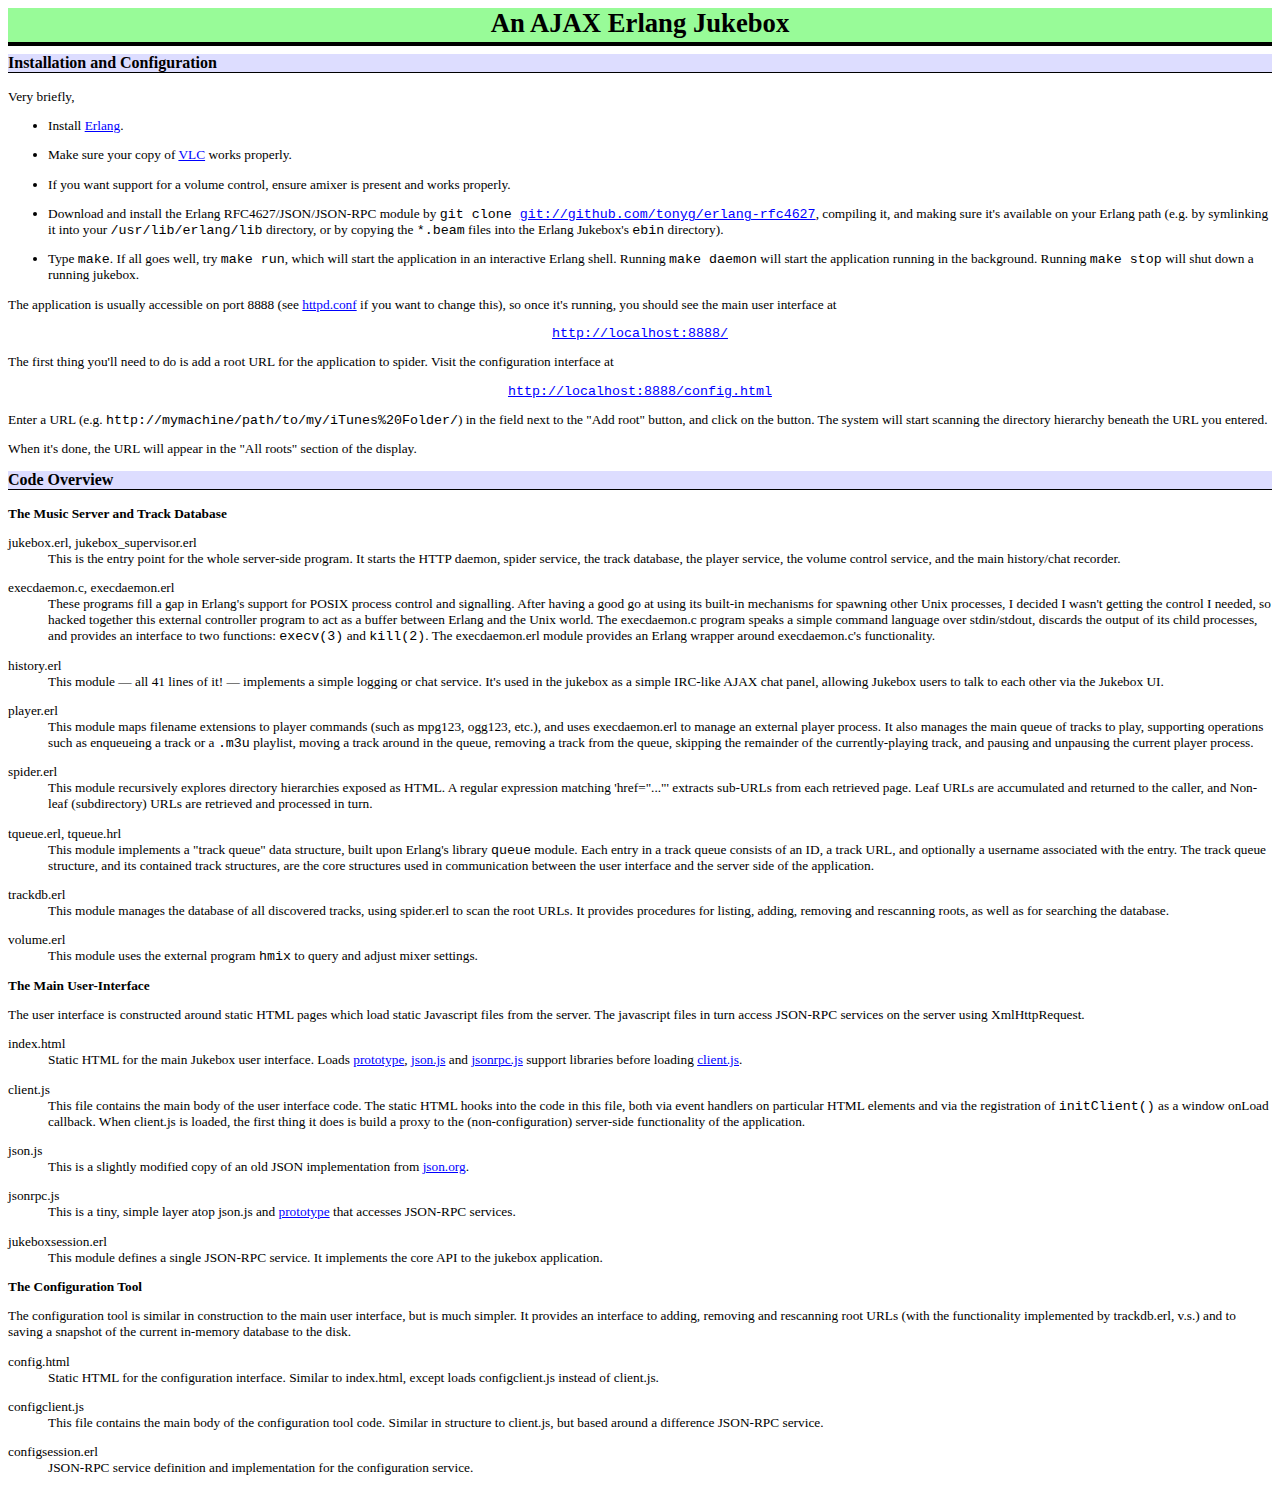
<file: doc/index.html>
<html>
  <head>
    <title>An AJAX Erlang Jukebox</title>
    <link rel="stylesheet" href="../priv/server_root/htdocs/style.css" type="text/css"/>
  </head>
  <body>
    <h1>An AJAX Erlang Jukebox</h1>

    <h2>Installation and Configuration</h2>

    <p>
      Very briefly,
    </p>

    <ul>
      <li>Install <a href="http://www.erlang.org/">Erlang</a>.</li>
      <li>
	<p>
	  Make sure your copy of <a
	  href="http://www.videolan.org/vlc/">VLC</a> works
	  properly.
	</p>
      </li>
      <li>
	<p>
	  If you want support for a volume control, ensure amixer is present and 
      works properly.
	</p>
      </li>
      <li>
	<p>
	  Download and install the Erlang RFC4627/JSON/JSON-RPC module
	  by <code>git clone <a
	  href="http://tonyg.github.com/erlang-rfc4627/">git://github.com/tonyg/erlang-rfc4627</a></code>,
	  compiling it, and making sure it's available on your Erlang
	  path (e.g. by symlinking it into your
	  <code>/usr/lib/erlang/lib</code> directory, or by copying
	  the <code>*.beam</code> files into the Erlang Jukebox's
	  <code>ebin</code> directory).
	</p>
      </li>
      <li>
	<p>
	  Type <code>make</code>. If all goes well, try <code>make
	  run</code>, which will start the application in an
	  interactive Erlang shell. Running <code>make daemon</code>
	  will start the application running in the
	  background. Running <code>make stop</code> will shut down a
	  running jukebox.
	</p>
      </li>
    </ul>

    <p>
      The application is usually accessible on port 8888 (see <a
      href="../priv/server_root/conf/httpd.conf">httpd.conf</a> if you
      want to change this), so once it's running, you should see the
      main user interface at
    </p>

    <p align="center">
      <code><a href="http://localhost:8888/">http://localhost:8888/</a></code>
    </p>

    <p>
      The first thing you'll need to do is add a root URL for the
      application to spider. Visit the configuration interface at
    </p>

    <p align="center">
      <code><a
      href="http://localhost:8888/config.html">http://localhost:8888/config.html</a></code>
    </p>

    <p>
      Enter a URL
      (e.g. <code>http://mymachine/path/to/my/iTunes%20Folder/</code>)
      in the field next to the "Add root" button, and click on the
      button. The system will start scanning the directory hierarchy
      beneath the URL you entered.
    </p>

    <p>
      When it's done, the URL will appear in the "All roots" section
      of the display.
    </p>

    <h2>Code Overview</h2>

    <h3>The Music Server and Track Database</h3>

    <dl>
      <dt>jukebox.erl, jukebox_supervisor.erl</dt>
      <dd>
	This is the entry point for the whole server-side program. It
	starts the HTTP daemon, spider service, the track database,
	the player service, the volume control service, and the main
	history/chat recorder.
      </dd>

      <dt>execdaemon.c, execdaemon.erl</dt>
      <dd>
	These programs fill a gap in Erlang's support for POSIX
	process control and signalling. After having a good go at
	using its built-in mechanisms for spawning other Unix
	processes, I decided I wasn't getting the control I needed, so
	hacked together this external controller program to act as a
	buffer between Erlang and the Unix world. The execdaemon.c
	program speaks a simple command language over stdin/stdout,
	discards the output of its child processes, and provides an
	interface to two functions: <code>execv(3)</code> and
	<code>kill(2)</code>. The execdaemon.erl module provides an
	Erlang wrapper around execdaemon.c's functionality.
      </dd>

      <dt>history.erl</dt>
      <dd>
	This module &mdash; all 41 lines of it! &mdash; implements a
	simple logging or chat service. It's used in the jukebox as a
	simple IRC-like AJAX chat panel, allowing Jukebox users to
	talk to each other via the Jukebox UI.
      </dd>

      <dt>player.erl</dt>
      <dd>
	This module maps filename extensions to player commands (such
	as mpg123, ogg123, etc.), and uses execdaemon.erl to manage an
	external player process. It also manages the main queue of
	tracks to play, supporting operations such as enqueueing a
	track or a <code>.m3u</code> playlist, moving a track around
	in the queue, removing a track from the queue, skipping the
	remainder of the currently-playing track, and pausing and
	unpausing the current player process.
      </dd>

      <dt>spider.erl</dt>
      <dd>
	This module recursively explores directory hierarchies exposed
	as HTML. A regular expression matching 'href="..."' extracts
	sub-URLs from each retrieved page. Leaf URLs are accumulated
	and returned to the caller, and Non-leaf (subdirectory) URLs
	are retrieved and processed in turn.
      </dd>

      <dt>tqueue.erl, tqueue.hrl</dt>
      <dd>
	This module implements a "track queue" data structure, built
	upon Erlang's library <code>queue</code> module. Each entry in
	a track queue consists of an ID, a track URL, and optionally a
	username associated with the entry. The track queue structure,
	and its contained track structures, are the core structures
	used in communication between the user interface and the
	server side of the application.
      </dd>

      <dt>trackdb.erl</dt>
      <dd>
	This module manages the database of all discovered tracks,
	using spider.erl to scan the root URLs. It provides procedures
	for listing, adding, removing and rescanning roots, as well as
	for searching the database.
      </dd>

      <dt>volume.erl</dt>
      <dd>
	This module uses the external program <code>hmix</code> to
	query and adjust mixer settings.
      </dd>
    </dl>

    <h3>The Main User-Interface</h3>

    <p>
      The user interface is constructed around static HTML pages which
      load static Javascript files from the server. The javascript
      files in turn access JSON-RPC services on the server using
      XmlHttpRequest.
    </p>

    <dl>
      <dt>index.html</dt>
      <dd>
	Static HTML for the main Jukebox user interface. Loads <a
	href="http://prototype.conio.net/">prototype</a>, <a
	href="../priv/server_root/htdocs/json.js">json.js</a> and <a
	href="../priv/server_root/htdocs/jsonrpc.js">jsonrpc.js</a>
	support libraries before loading <a
	href="../priv/server_root/htdocs/client.js">client.js</a>.
      </dd>

      <dt>client.js</dt>
      <dd>
	This file contains the main body of the user interface
	code. The static HTML hooks into the code in this file, both
	via event handlers on particular HTML elements and via the
	registration of <code>initClient()</code> as a window onLoad
	callback. When client.js is loaded, the first thing it does is
	build a proxy to the (non-configuration) server-side
	functionality of the application.
      </dd>

      <dt>json.js</dt>
      <dd>
	This is a slightly modified copy of an old JSON implementation
	from <a href="http://json.org/">json.org</a>.
      </dd>

      <dt>jsonrpc.js</dt>
      <dd>
	This is a tiny, simple layer atop json.js and <a
	href="http://prototype.conio.net/">prototype</a> that accesses
	JSON-RPC services.
      </dd>

      <dt>jukeboxsession.erl</dt>
      <dd>
	This module defines a single JSON-RPC service. It implements
	the core API to the jukebox application.
      </dd>
    </dl>

    <h3>The Configuration Tool</h3>

    <p>
      The configuration tool is similar in construction to the main
      user interface, but is much simpler. It provides an interface to
      adding, removing and rescanning root URLs (with the
      functionality implemented by trackdb.erl, v.s.) and to saving a
      snapshot of the current in-memory database to the disk.
    </p>

    <dl>
      <dt>config.html</dt>
      <dd>
	Static HTML for the configuration interface. Similar to
	index.html, except loads configclient.js instead of client.js.
      </dd>

      <dt>configclient.js</dt>
      <dd>
	This file contains the main body of the configuration tool
	code. Similar in structure to client.js, but based around a
	difference JSON-RPC service.
      </dd>

      <dt>configsession.erl</dt>
      <dd>
	JSON-RPC service definition and implementation for the
	configuration service.
      </dd>
    </dl>

  </body>
</html>
</file>
<file: priv/server_root/htdocs/style.css>
/* -*- javascript -*- */

body, td {
    background: #ffffff;
    font-size: 10pt;
}

h1 {
    text-align: center;
    padding-bottom: 0.1em;
    background: #98FB98;
    border-bottom: 4px solid black;
    margin: 0px;
}

a {
    color: blue;
}

a:visited {
    color: purple;
}

a:hover {
    color: red ! important;
}

div.controls {
    text-align: center;
    background: #98FB98;
    margin: 0px;
}

div.controls p {
    margin: 0px;
}

hr {
    display: none;
}

form {
    display: inline;
}

div.search br {
    display: none;
}

div.name-entry br {
    display: none;
}

div.name-entry form {
    margin-top: 1em;
}

div.history-page {
    margin-top: 1em;
}

ol, ul {
    margin: 0px;
}

div.history ol {
    list-style-type: none;
    padding: 0px;
}

div.searchResults {
}

div.now-playing, div.playlistQueue {
}

table.volume-control {
    margin-left: auto;
    margin-right: auto;
}

td#volume {
    width: 5em;
    text-align: right;
}

td#volume-indicator {
    width: 5em;
    text-align: left;
}

span.parts span.p0 {
    background: yellow;
}

span.parts span.p1 {
    background: #ffeeee;
}

.trackUrlLink {
    margin-left: 0.5em;
    color: grey;
    text-decoration: none;
}

.trackUsername {
    color: grey;
    font-size: 66%;
}

abbr {
    border: none;
}

#statuspanel ol li {
    clear: both;
}

.queue-buttons {
    float: left;
}

.jukeboxTrack {
    margin-left: 10px;
}

.jukebox-track-large {
    margin-left: 0px;
}

.jukebox-track-large .img-holder {
    float: left;
    margin-right: 5px;
    width: 96px;
    height: 96px;
}

.jukebox-track-small {
    margin-bottom: 2px;
}

.jukebox-track-small .img-holder {
    float: left;
    margin-left: 10px;
    margin-right: 5px;
    width: 40px;
    height: 40px;
}

.jukebox-track-small img {
    width: 40px;
    height: 40px;
}

h2 {
    border-bottom: 1px solid black;
    font-size: 12pt;
    font-weight: bold;
    margin-bottom: 1em;
    margin-top: 0.5em;
    background-color: #ddf;
/*
    color: white;
    border: solid black 1px;
    padding: 0.3em;
    height: 1em;
    margin-top: 2px;
    margin-bottom: 2px;
*/
}

h3 {
    font-size: 10pt;
}

div.paneBody {
    padding: 0.3em;
}

div.playlistQueue {
    height: 15em;
    overflow: auto;
}

div.history {
    height: 13em;
    margin-bottom: 2px;
    overflow: auto;
}

.inactive-volume-tick {
    color: blue;
    cursor: pointer;
}

.active-volume-tick {
    color: red;
    cursor: pointer;
    background: pink;
}

.action-span {
    cursor: pointer;
    color: blue;
    text-decoration: underline;
}

a:hover {
    color: red ! important;
}

div.folderHeading {
    display: block;
    margin-top: 1em;
    margin-bottom: 1em;
    border-bottom: solid #ccc 1px;
}

a.folderLink {
    color: #888;
    text-decoration: none;
}

.mainColumn {
    float: right;
    width: 60%;
    left: 100px;
}
.leftColumn {
    float: left;
    width: 40%;
}
.columnClear {
    clear: both;
}

.spacerText {
    display: none;
}

.cachingIndicator {
    color: red;
    font-size: 66%;
}

.playlistQueue ol { list-style-type: none; padding: 0px; padding-left: 0.5em; }
.searchResults ul { list-style-type: none; padding: 0px; padding-left: 0.5em; }

.dequeueButton { background: url(icons/smallX.png) no-repeat; margin-right: 5px; }
.upButton { background: url(icons/moveU.png) no-repeat; }
.downButton { background: url(icons/moveD.png) no-repeat; }
.enqueueButton { background: url(icons/atBot.png) no-repeat; margin-right: 5px; }
.atTopButton { background: url(icons/atTop.png) no-repeat; }
.imageButton {
    width: 11px;
    border: 0px;
    overflow: hidden;
    background-position: 0 3px;
    text-indent: -9000px;
}

.enqueueButton {
    width: auto;
    text-indent: 10px;
    padding: 0px;
}

dd {
    margin-bottom: 1em;
}

span.rootCount {
    font-family: mono;
}

#history .when {
    display:block;
    font-size: 0.8em;
    color: #888;
}

#history .who {
    font-weight: bold;
}
</file>
